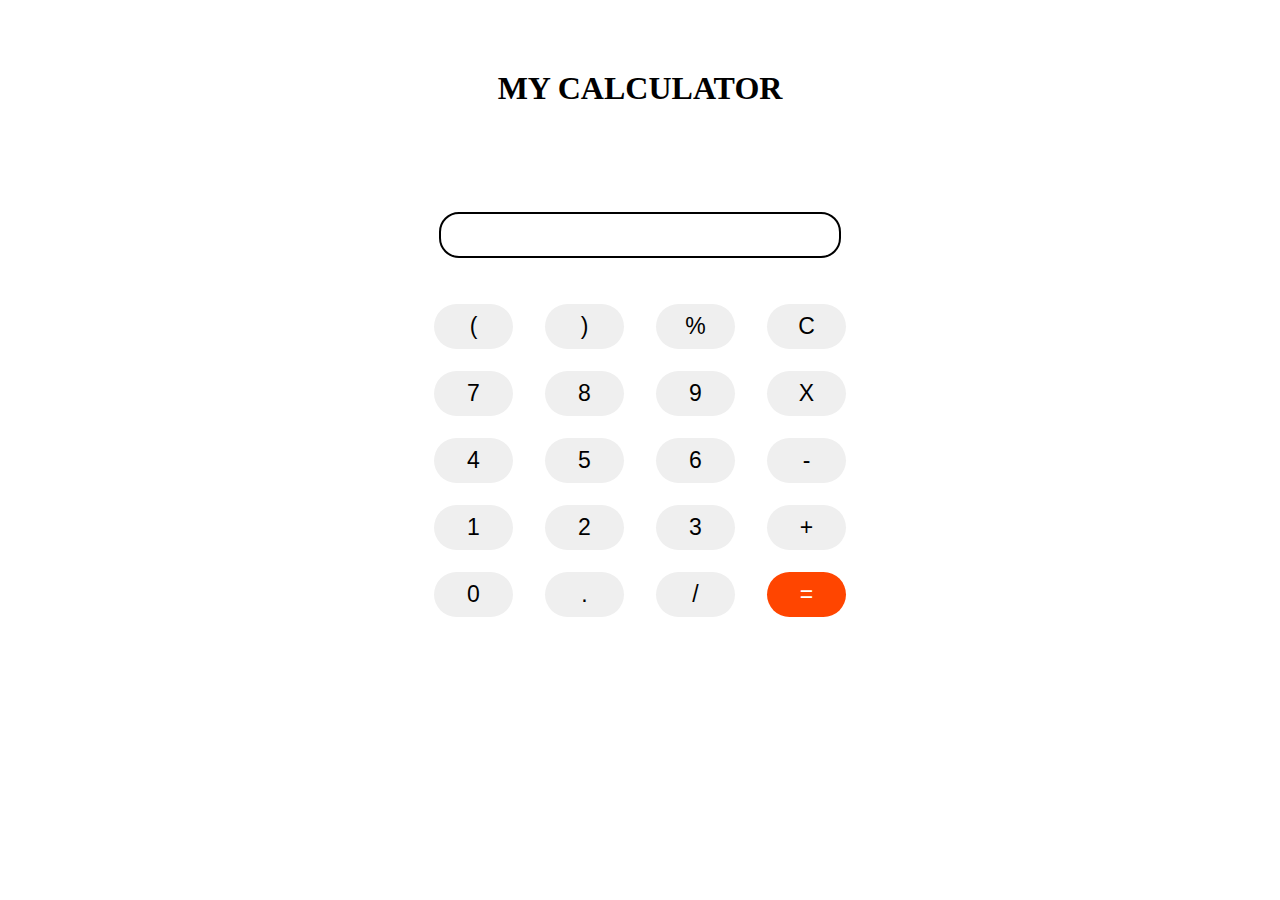
<file: Web Developer Intern/task 1/index.html>
<!DOCTYPE html>
<html lang="en">
<head>
    
    <meta charset="UTF-8">
    <meta http-equiv="X-UA-Compatible" content="IE=edge">
    <meta name="viewport" content="width=device-width, initial-scale=1.0">
    <title>MY CALCULATOR</title>
    <link rel="stylesheet" href="style.css">
    
</head>
<body style="background-color:aqua(0, 0, 0);">
    

    <div class="container">
        <h1 style="color:black;">MY CALCULATOR</h1>
        <div class="calculator-container">

        <input type="text" name="output" id="screen">

         <table>

            <tr>
                <td><button>(</button></td>
                <td><button>)</button></td>
                <td><button>%</button></td>
                <td><button>C</button></td>
            </tr>


            
            <tr>
                <td><button>7</button></td>
                <td><button>8</button></td>
                <td><button>9</button></td>
                <td><button>X</button></td>
            </tr>



                
            <tr>
                <td><button>4</button></td>
                <td><button>5</button></td>
                <td><button>6</button></td>
                <td><button>-</button></td>
             </tr>


             
            <tr>
                <td><button>1</button></td>
                <td><button>2</button></td>
                <td><button>3</button></td>
                <td><button>+</button></td>
            </tr>


            <tr>
                <td><button>0</button></td>
                <td><button>.</button></td>
                <td><button>/</td>
                <td><button style="background-color: orangered; color: white;">=</button></td>
            </tr>

        </table>

        

        </div>
    </div>


    <!-- linking javascript file -->

    <script src="main.js"></script>
</body>
</html>
</file>
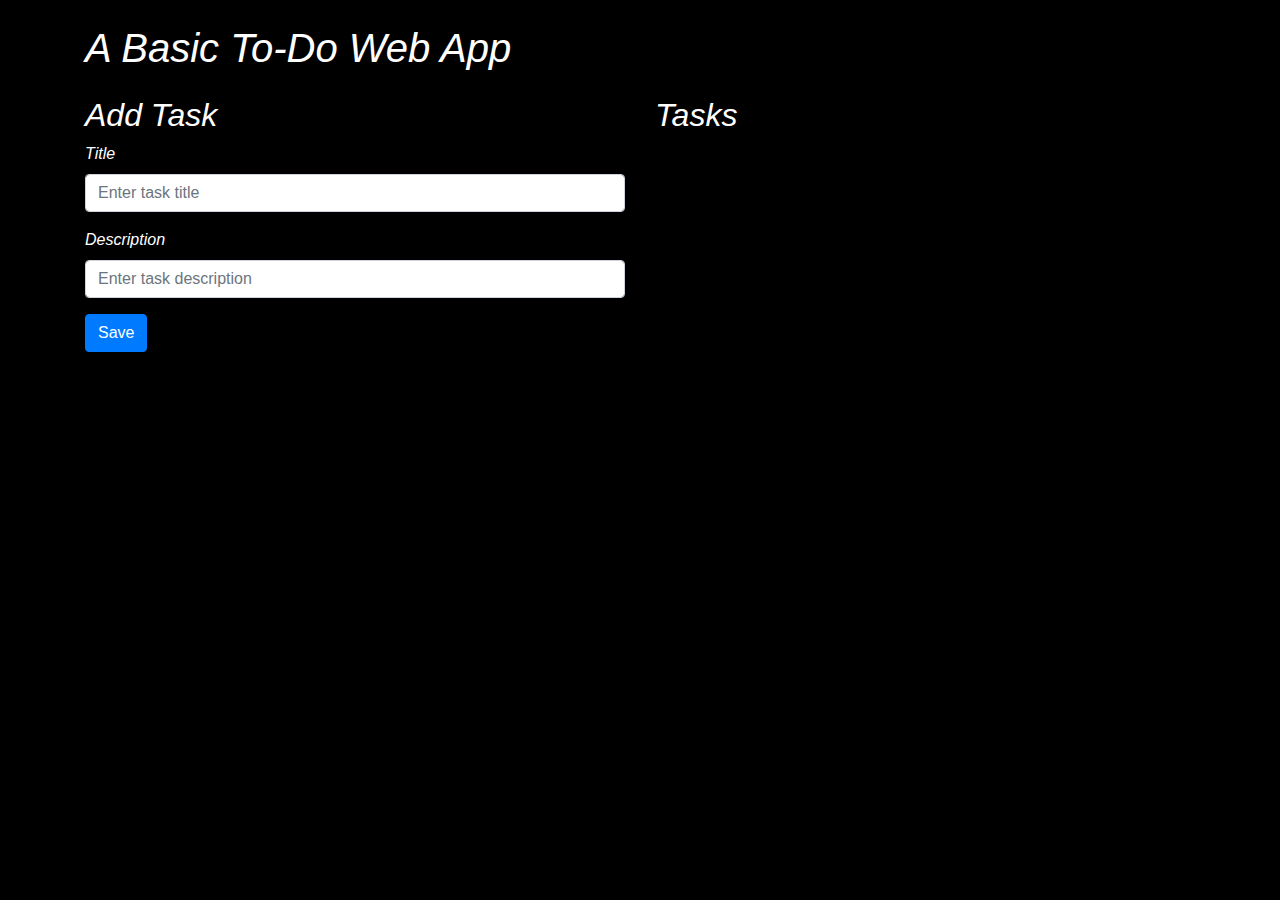
<file: Web Developer Intern/Task 3/Web.html>
<!DOCTYPE html>
<html>
<head>
  <title>To-Do Basic Web App</title>
  <link rel="stylesheet" href="https://stackpath.bootstrapcdn.com/bootstrap/4.5.0/css/bootstrap.min.css">
  <link rel="stylesheet" href="web.css">
  
</head>
<body style="background-color:black;">
  <div class="container">
    <h1 class="mt-4" style="color:white;">A Basic To-Do Web App</h1>
    <div class="row mt-4">
      <div class="col-md-6">
        <h2 class="add" style="color:white;">Add Task</h2>
        <div class="form-group">
          <label for="taskTitle" style="color:white;">Title</label>
          <input type="text" id="taskTitle" class="form-control" placeholder="Enter task title">
        </div>
        <div class="form-group">
          <label for="taskDescription" style="color:white;">Description</label>
          <input type="text" id="taskDescription" class="form-control" placeholder="Enter task description">
        </div>
        <button class="btn btn-primary" onclick="addTask()">Save</button>
      </div>

      <div class="col-md-6">
        <h2 style="color:white;">Tasks</h2>
        <ul id="taskList" class="list-group"></ul>
      </div>
    </div>
  </div>

  <script src="web.js"></script>
  </body>
</html>
</file>
<file: Web Developer Intern/task 1/style.css>
*{
    margin:20px;
    padding:0;
    box-sizing: border-box; 
}

.container {
    text-align: center;
    margin-top:50px;
}

table{
    margin:auto; 
    margin-top:14px;  
}

input{
    font-size:26px;
    margin-top:47px;
    border: 2px solid black;
    border-radius:20px;
    height:45px;
    width:402px;
    padding: 21px 20px;
}

button{

    font-size: 23px;
    background-color:black(230, 139, 116, 0.884);
    width: 79px;
    height: 45px;
    border-radius: 35px;
    cursor: pointer;
    border: none;
    margin: 10px 15px;
    color:black(68, 32, 19, 0.918);

}

.calculator-container{

    display: inline-block;
    background-color: black(119, 156, 167, 0.897);
    border-radius: 20px;
    margin-top:38px;
}

/**********test***************/
ul li{
    list-style: none;
    display: flex;
    justify-content: center;
    align-items: center;
}
</file>
<file: Web Developer Intern/Task 3/web.css>
.container{
    font-style: italic;
}
.add h2{
  color: white;
}
.task-item {
  display: flex;
  justify-content: space-between;
  align-items: center;
  background-color: white(0, 0, 0);
  padding: 10px;
  margin-bottom: 10px;
  color:black;
}

.delete-button {
  color: red;
  cursor: pointer;
}

.delete-button:hover {
  color: darkred;
}
</file>
